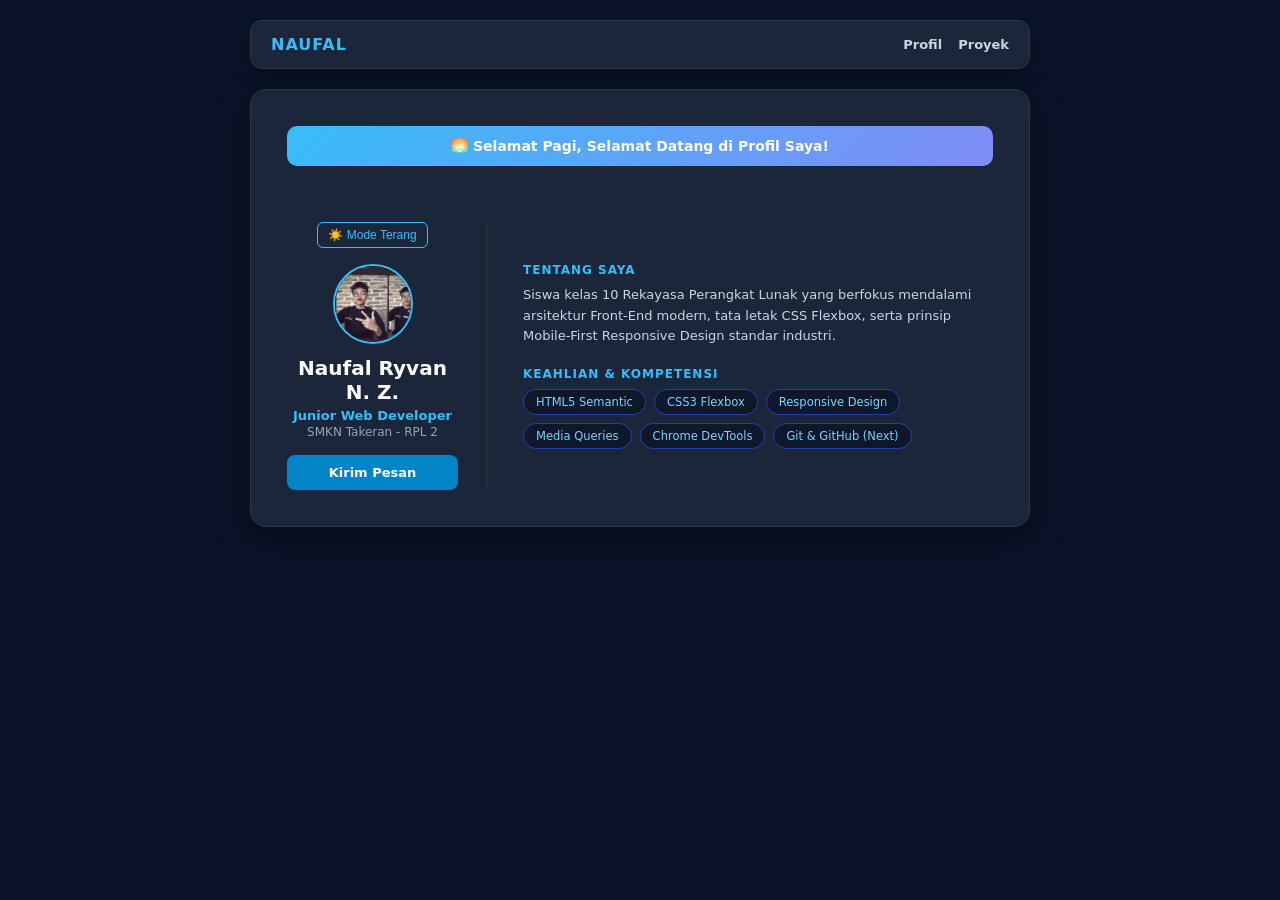
<file: index.html>
<!DOCTYPE html>
<html lang="id">
<head>
  <meta charset="UTF-8">
  <meta name="viewport" content="width=device-width, initial-scale=1.0">
  <title>Profil Digital Responsive - Naufal</title>
  <link rel="stylesheet" href="style.css">
</head>
<body>
  <main class="page-wrapper">
    <nav class="main-nav" aria-label="Navigasi utama">
      <a class="nav-brand" href="#profil">NAUFAL</a>
      <div class="nav-links">
        <a href="#profil">Profil</a>
        <a href="proyek.html">Proyek</a>
      </div>
    </nav>

    <article class="profile-card" id="profil">
      <div class="box-sapaan">
  <p id="sapaan" class="teks-sapaan"></p>
</div>
      <header class="card-aside">
        <button id="btnToggleTema" class="btn-tema">☀️ Ganti Mode</button>

        <div class="avatar-box">
          <img src="NAUFAL.jpg" alt="Foto Profil" class="avatar-img">
        </div>

        <h1 class="student-name">Naufal Ryvan N. Z.</h1>
        <p class="student-role">Junior Web Developer</p>
        <p class="student-school">SMKN Takeran - RPL 2</p>
        
        <div id="kontak" class="contact-wrap">
          <a href="#" id="btnKontak" class="btn-contact">Kirim Pesan</a>
        </div>
      </header>

      <section class="card-content">
        <div class="bio-section" id="tentang">
          <h2 class="section-heading">TENTANG SAYA</h2>
          <p class="bio-text">
            Siswa kelas 10 Rekayasa Perangkat Lunak yang berfokus mendalami arsitektur Front-End modern, tata letak CSS Flexbox, serta prinsip Mobile-First Responsive Design standar industri.
          </p>
        </div>

        <div class="skills-section" id="keahlian">
          <h2 class="section-heading">KEAHLIAN & KOMPETENSI</h2>
          <div class="skill-matrix">
            <div class="skill-badge">HTML5 Semantic</div>
            <div class="skill-badge">CSS3 Flexbox</div>
            <div class="skill-badge">Responsive Design</div>
            <div class="skill-badge">Media Queries</div>
            <div class="skill-badge">Chrome DevTools</div>
            <div class="skill-badge">Git & GitHub (Next)</div>
          </div>
        </div>
      </section>
      </article>
    </article>
  </main>
  
  <div id="modalKontak" class="modal-overlay">
    <div class="modal-box">
      <h2>Kirim Pesan</h2>
      <p>Silakan hubungi saya melalui email: naufalrifan85@gmail.com</p>
      <button id="btnTutupModal" class="btn-tutup">Tutup</button>
    </div>
  </div>
  
  <script src="script.js"></script>
</body>
</html>
</file>
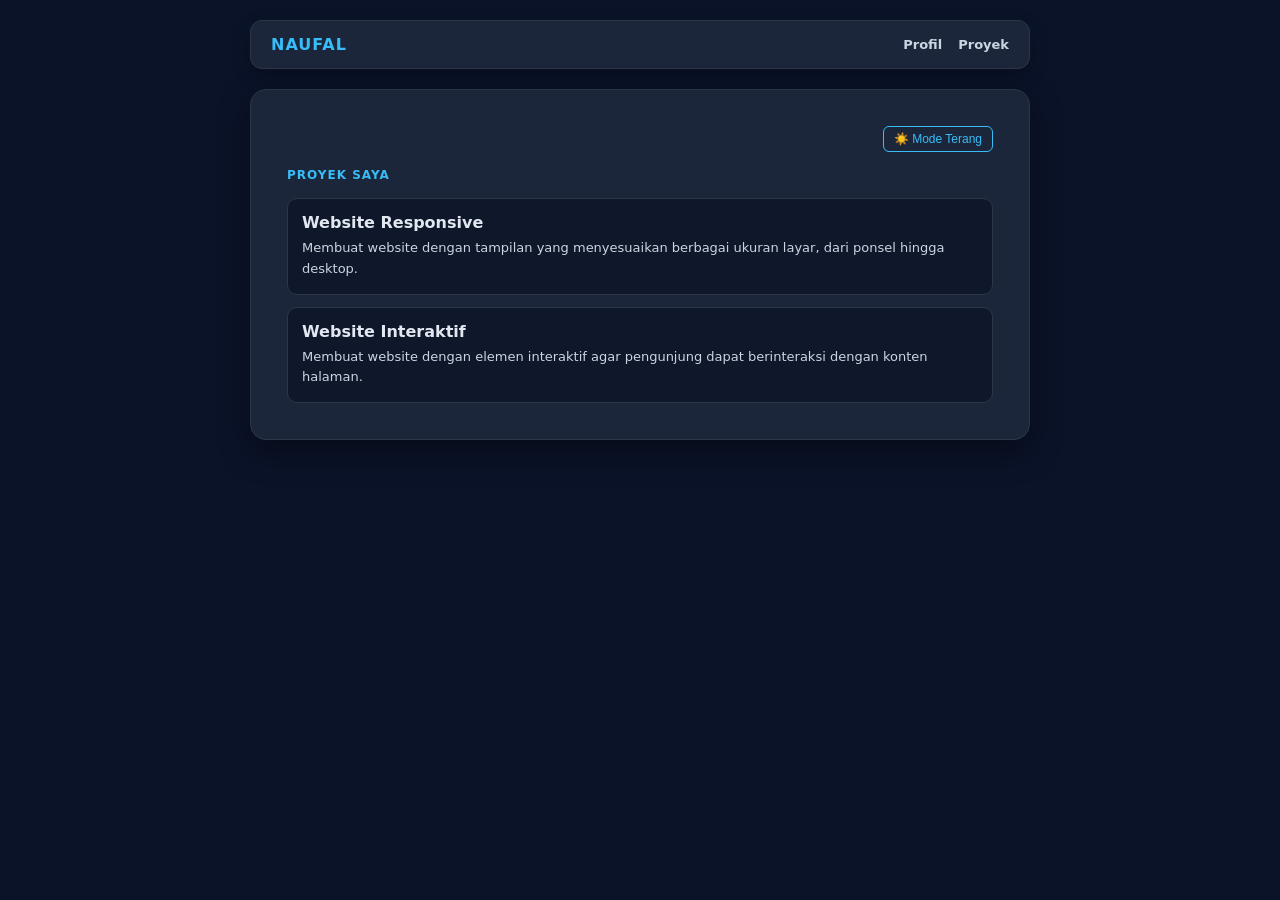
<file: proyek.html>
<!DOCTYPE html>
<html lang="id">
<head>
  <meta charset="UTF-8">
  <meta name="viewport" content="width=device-width, initial-scale=1.0">
  <title>Proyek - Naufal</title>
  <link rel="stylesheet" href="style.css">
</head>
<body>
  <main class="page-wrapper">
    <nav class="main-nav" aria-label="Navigasi utama">
      <a class="nav-brand" href="index.html#profil">NAUFAL</a>
      <div class="nav-links">
        <a href="index.html#profil">Profil</a>
        <a href="proyek.html" aria-current="page">Proyek</a>
      </div>
    </nav>

    <section class="profile-card project-page">
      <button id="btnToggleTema" class="btn-tema project-theme-toggle">☀️ Ganti Mode</button>
      <h1 class="section-heading">PROYEK SAYA</h1>
      <div class="project-list">
        <article class="project-card">
          <h2>Website Responsive</h2>
          <p>Membuat website dengan tampilan yang menyesuaikan berbagai ukuran layar, dari ponsel hingga desktop.</p>
        </article>
        <article class="project-card">
          <h2>Website Interaktif</h2>
          <p>Membuat website dengan elemen interaktif agar pengunjung dapat berinteraksi dengan konten halaman.</p>
        </article>
      </div>
    </section>
  </main>
  <script src="script.js"></script>
</body>
</html>
</file>
<file: style.css>
* {
  margin: 0;
  padding: 0;
  box-sizing: border-box;
}

body {
  font-family: 'Segoe UI', system-ui, -apple-system, sans-serif;
  background-color: #0b1329;
  color: #e2e8f0;
  min-height: 100vh;
  display: flex;
  justify-content: center;
  align-items: flex-start;
  padding: 20px;
  transition: background-color 0.3s, color 0.3s;
}

.page-wrapper {
  width: 100%;
  max-width: 780px;
}

.main-nav {
  display: flex;
  align-items: center;
  justify-content: space-between;
  gap: 16px;
  margin-bottom: 20px;
  padding: 14px 20px;
  background-color: #1b263b;
  border: 1px solid #2d3748;
  border-radius: 12px;
  box-shadow: 0 8px 20px rgba(0, 0, 0, 0.2);
}

.nav-brand {
  color: #38bdf8;
  font-weight: 700;
  letter-spacing: 1px;
  text-decoration: none;
}

.nav-links {
  display: flex;
  flex-wrap: wrap;
  justify-content: flex-end;
  gap: 8px 16px;
}

.nav-links a {
  color: #cbd5e1;
  font-size: 13px;
  font-weight: 600;
  text-decoration: none;
  transition: color 0.2s ease;
}

.nav-links a:hover,
.nav-links a:focus-visible {
  color: #38bdf8;
}

.main-nav a:focus-visible {
  outline: 2px solid #38bdf8;
  outline-offset: 4px;
  border-radius: 2px;
}

.profile-card {
  background-color: #1b263b;
  border: 1px solid #2d3748;
  border-radius: 16px;
  padding: 32px;
  box-shadow: 0 12px 32px rgba(0, 0, 0, 0.4);
  display: flex;
  flex-direction: column;
  gap: 24px;
  transition: background-color 0.3s, border-color 0.3s;
}

/* Sisi Kiri (Aside) */
.card-aside {
  display: flex;
  flex-direction: column;
  align-items: center;
  text-align: center;
  padding-bottom: 20px;
  border-bottom: 1px solid #2d3748;
}

/* Tombol Mode */
.btn-tema {
  background: transparent;
  border: 1px solid #38bdf8;
  color: #38bdf8;
  padding: 5px 10px;
  border-radius: 6px;
  font-size: 12px;
  cursor: pointer;
  margin-bottom: 16px;
  transition: 0.3s;
}

.btn-tema:hover {
  background: #38bdf8;
  color: #0b1329;
}

.avatar-box {
  width: 80px;
  height: 80px;
  border-radius: 50%;
  border: 2px solid #38bdf8;
  overflow: hidden; 
  margin-bottom: 12px;
  display: flex;
  justify-content: center;
  align-items: center;
  background-color: #0f172a;
}

.avatar-img {
  width: 100%;
  height: 100%;
  object-fit: cover;
}

.student-name {
  font-size: 20px;
  color: #ffffff;
  font-weight: 700;
}

.student-role {
  color: #38bdf8;
  font-size: 13px;
  font-weight: 600;
  margin-top: 4px;
}

.student-school {
  color: #94a3b8;
  font-size: 12px;
  margin-top: 2px;
}

.btn-contact {
  margin-top: 16px;
  display: inline-block;
  width: 100%;
  text-align: center;
  background-color: #0284c7;
  color: #ffffff;
  text-decoration: none;
  padding: 10px 16px;
  border-radius: 8px;
  font-weight: 600;
  font-size: 13px;
  transition: all 0.2s ease;
}

.contact-wrap {
  width: 100%;
}

.btn-contact:hover {
  background-color: #0369a1;
}

.card-content {
  display: flex;
  flex-direction: column;
  gap: 20px;
}

.section-heading {
  font-size: 12px;
  color: #38bdf8;
  text-transform: uppercase;
  letter-spacing: 1px;
  margin-bottom: 8px;
  font-weight: 700;
}

.bio-text {
  color: #cbd5e1;
  font-size: 13px;
  line-height: 1.6;
}

.project-list {
  display: grid;
  gap: 12px;
}

.project-card {
  padding: 14px;
  background-color: #0f172a;
  border: 1px solid #2d3748;
  border-radius: 10px;
}

.project-card h2 {
  margin-bottom: 6px;
  color: #e2e8f0;
  font-size: 16px;
}

.project-card p {
  color: #cbd5e1;
  font-size: 13px;
  line-height: 1.6;
}

.skill-matrix {
  display: flex;
  flex-wrap: wrap;
  gap: 8px;
}

.skill-badge {
  background-color: #0f172a;
  border: 1px solid #1e40af;
  color: #7dd3fc;
  padding: 5px 12px;
  border-radius: 16px;
  font-size: 11.5px;
  font-weight: 500;
}

.project-page {
  display: block;
}

.project-page .section-heading {
  margin-bottom: 16px;
}

.project-theme-toggle {
  display: block;
  margin: 0 0 16px auto;
}

body.light-mode {
  background-color: #f1f5f9;
  color: #0f172a;
}

body.light-mode .profile-card {
  background-color: #ffffff;
  border-color: #cbd5e1;
  box-shadow: 0 10px 25px rgba(0, 0, 0, 0.08);
}

body.light-mode .student-name {
  color: #0f172a;
}

body.light-mode .card-aside {
  border-color: #e2e8f0;
}

body.light-mode .main-nav {
  background-color: #ffffff;
  border-color: #cbd5e1;
  box-shadow: 0 8px 20px rgba(15, 23, 42, 0.08);
}

body.light-mode .nav-links a {
  color: #334155;
}

body.light-mode .nav-links a:hover,
body.light-mode .nav-links a:focus-visible {
  color: #0284c7;
}

body.light-mode .project-card {
  background-color: #f8fafc;
  border-color: #cbd5e1;
}

body.light-mode .project-card h2 {
  color: #0f172a;
}

body.light-mode .project-card p {
  color: #334155;
}

body.light-mode .bio-text {
  color: #334155;
}

body.light-mode .skill-badge {
  background-color: #ffffff;
  border-color: #cbd5e1;
  color: #0369a1;
}

body.light-mode .modal-box {
  background: rgba(255, 255, 255, 0.9);
  color: #0f172a;
  border-color: #cbd5e1;
}

.modal-overlay {
  position: fixed;
  top: 0; left: 0; width: 100%; height: 100%;
  background-color: rgba(0, 0, 0, 0.7);
  display: none;
  justify-content: center;
  align-items: center;
  z-index: 1000;
}

.modal-overlay.show {
  display: flex;
}

.modal-box {
  background: rgba(0, 0, 0, 0.72);
  color: #ffffff;
  padding: 24px;
  border-radius: 12px;
  text-align: center;
  width: 90%;
  max-width: 360px;
}

.btn-tutup {
  margin-top: 16px;
  background: #ef4444;
  color: white;
  border: none;
  padding: 8px 16px;
  border-radius: 6px;
  cursor: pointer;
}

.modal-overlay {
  display: none;
  position: fixed;
  top: 0;
  left: 0;
  width: 100%;
  height: 100%;
  background: rgba(0, 0, 0, 0.6);
  backdrop-filter: blur(4px);
  z-index: 9999;
  justify-content: center;
  align-items: center;
}

.modal-overlay.active {
  display: flex;
}

.modal-box {
  background: rgba(0, 0, 0, 0.72);
  color: #ffffff;
  padding: 24px;
  border-radius: 12px;
  max-width: 400px;
  width: 90%;
  box-shadow: 0 10px 25px rgba(0, 0, 0, 0.5);
  border: 1px solid #334155;
}

.btn-tutup {
  margin-top: 16px;
  padding: 8px 16px;
  background-color: #ef4444;
  color: white;
  border: none;
  border-radius: 6px;
  cursor: pointer;
}

.btn-tutup:hover {
  background-color: #dc2626;
}

@media screen and (min-width: 680px) {
  .profile-card {
    flex-direction: row;
    align-items: center;
    padding: 36px;
    gap: 36px;
  }

  .card-aside {
    width: 200px;
    flex-shrink: 0;
    padding-bottom: 0;
    padding-right: 28px;
    border-bottom: none;
    border-right: 1px solid #2d3748;
    justify-content: center;
  }

  .card-content {
    flex: 1;
    justify-content: center;
  }
}

@media screen and (max-width: 480px) {
  .main-nav {
    align-items: flex-start;
    flex-direction: column;
    padding: 14px 16px;
  }

  .nav-links {
    justify-content: flex-start;
  }
}

.box-sapaan {
  background: linear-gradient(135deg, #38bdf8, #818cf8);
  padding: 12px 20px;
  border-radius: 10px;
  margin-bottom: 20px;
  text-align: center;
}

.teks-sapaan {
  color: #ffffff;
  font-weight: 600;
  font-size: 14px;
  margin: 0;
}

.profile-card {
  flex-wrap: wrap;
}

.box-sapaan {
  width: 100%;
}
</file>
